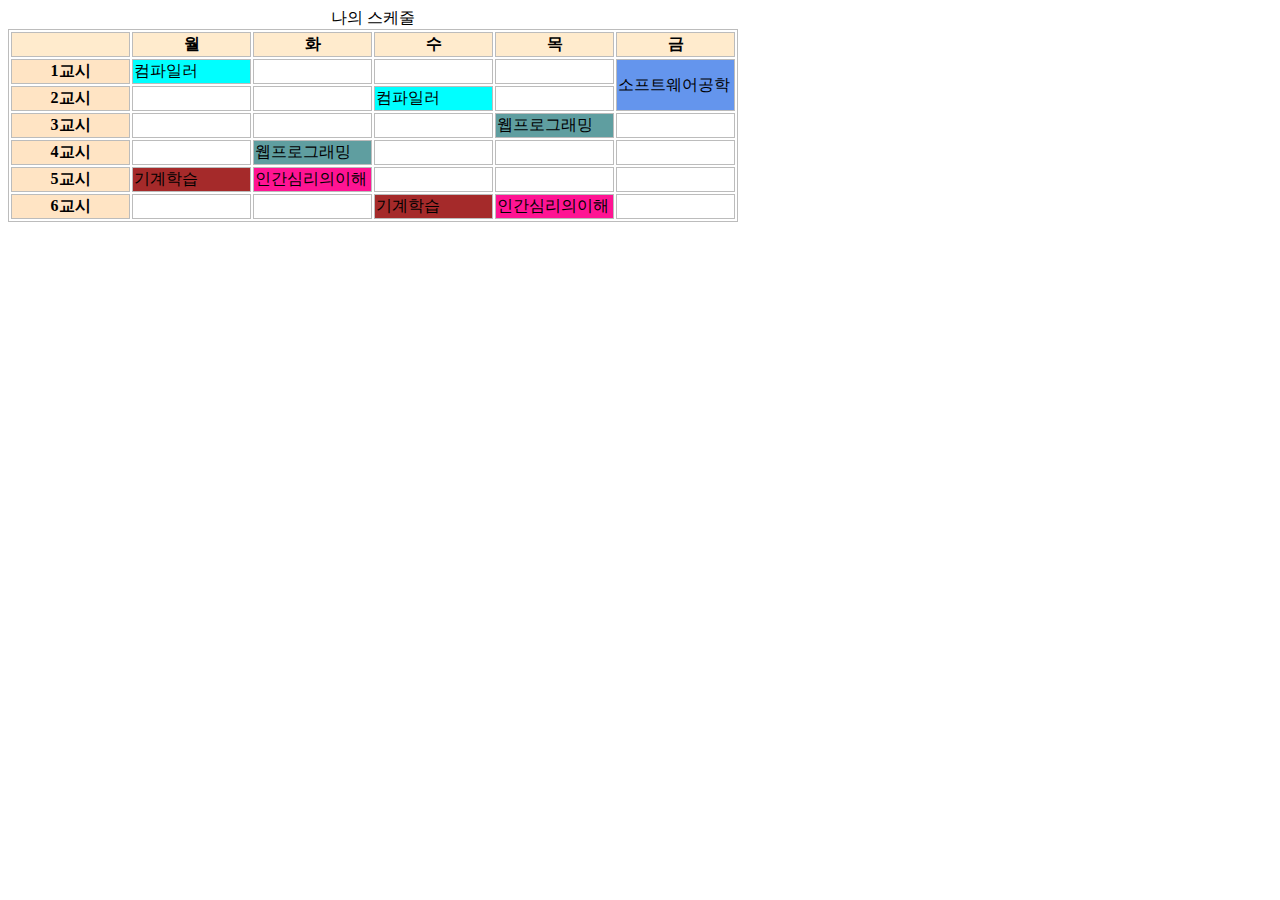
<file: schedule.html>
<!DOCTYPE html>
<html lang="ko">

<head>
	<meta charset="UTF-8">
	<title>Document</title>
	<link rel="stylesheet" type="text/css" href="main.css" />
</head>

<body>
	<table>
		<caption>나의 스케줄</caption>
		<thead>
			<tr>
				<th class="week"> </th>
				<th class="week">월</th>
				<th class="week">화</th>
				<th class="week">수</th>
				<th class="week">목</th>
				<th class="week">금</th>
			</tr>
		</thead>
		<tbody>
			<tr>
				<th class="k">1교시</th>
				<td class="com">컴파일러</td>
				<td> </td>
				<td> </td>
				<td> </td>
				<td rowspan="2" class="so">소프트웨어공학</td>
			</tr>
			<tr>
				<th class="k">2교시</th>
				<td></td>
				<td> </td>
				<td class="com">컴파일러</td>
				<td> </td>
			</tr>
			<tr>
				<th class="k">3교시</th>
				<td></td>
				<td> </td>
				<td> </td>
				<td class="w">웹프로그래밍</td>
				<td> </td>
			</tr>
			<tr>
				<th class="k">4교시</th>
				<td></td>
				<td class="w">웹프로그래밍</td>
				<td> </td>
				<td> </td>
				<td> </td>
			</tr>
			<tr>
				<th class="k">5교시</th>
				<td class="m">기계학습</td>
				<td class="in">인간심리의이해</td>
				<td> </td>
				<td> </td>
				<td> </td>
			</tr>
			<tr>
				<th class="k">6교시</th>
				<td> </td>
				<td> </td>
				<td class="m">기계학습</td>
				<td class="in">인간심리의이해</td>
				<td> </td>
			</tr>
			
		</tbody>

	</table>

</body>

</html>
</file>
<file: main.css>
.presentation {
	background-color: bisque;
	color: black;
	font-size: 20px;
	width: 900px;
	margin: auto;
	border-style: double;
	font-family: sans-serif;
}
ca
center {
	color: black;
	font-size: 45px;
}

.subject {
	color: darkred;
	font-family: cursive;
	font-size: 25px;
}

.end {
	font-size: 40px;
}

.picture {
	color: red;
}

th {
	width: 115px;
}

table,
th,
td {
	border: 0.5px solid #bcbcbc;
}
.week {
	background-color:blanchedalmond;
}
.k {
	background-color:bisque;
}
.com {
	background-color:aqua;
}
.w {
	background-color:cadetblue;
}
.m {
	background-color:brown;
}
.in {
	background-color:deeppink;
}
.so {
	background-color:cornflowerblue;
}
</file>
